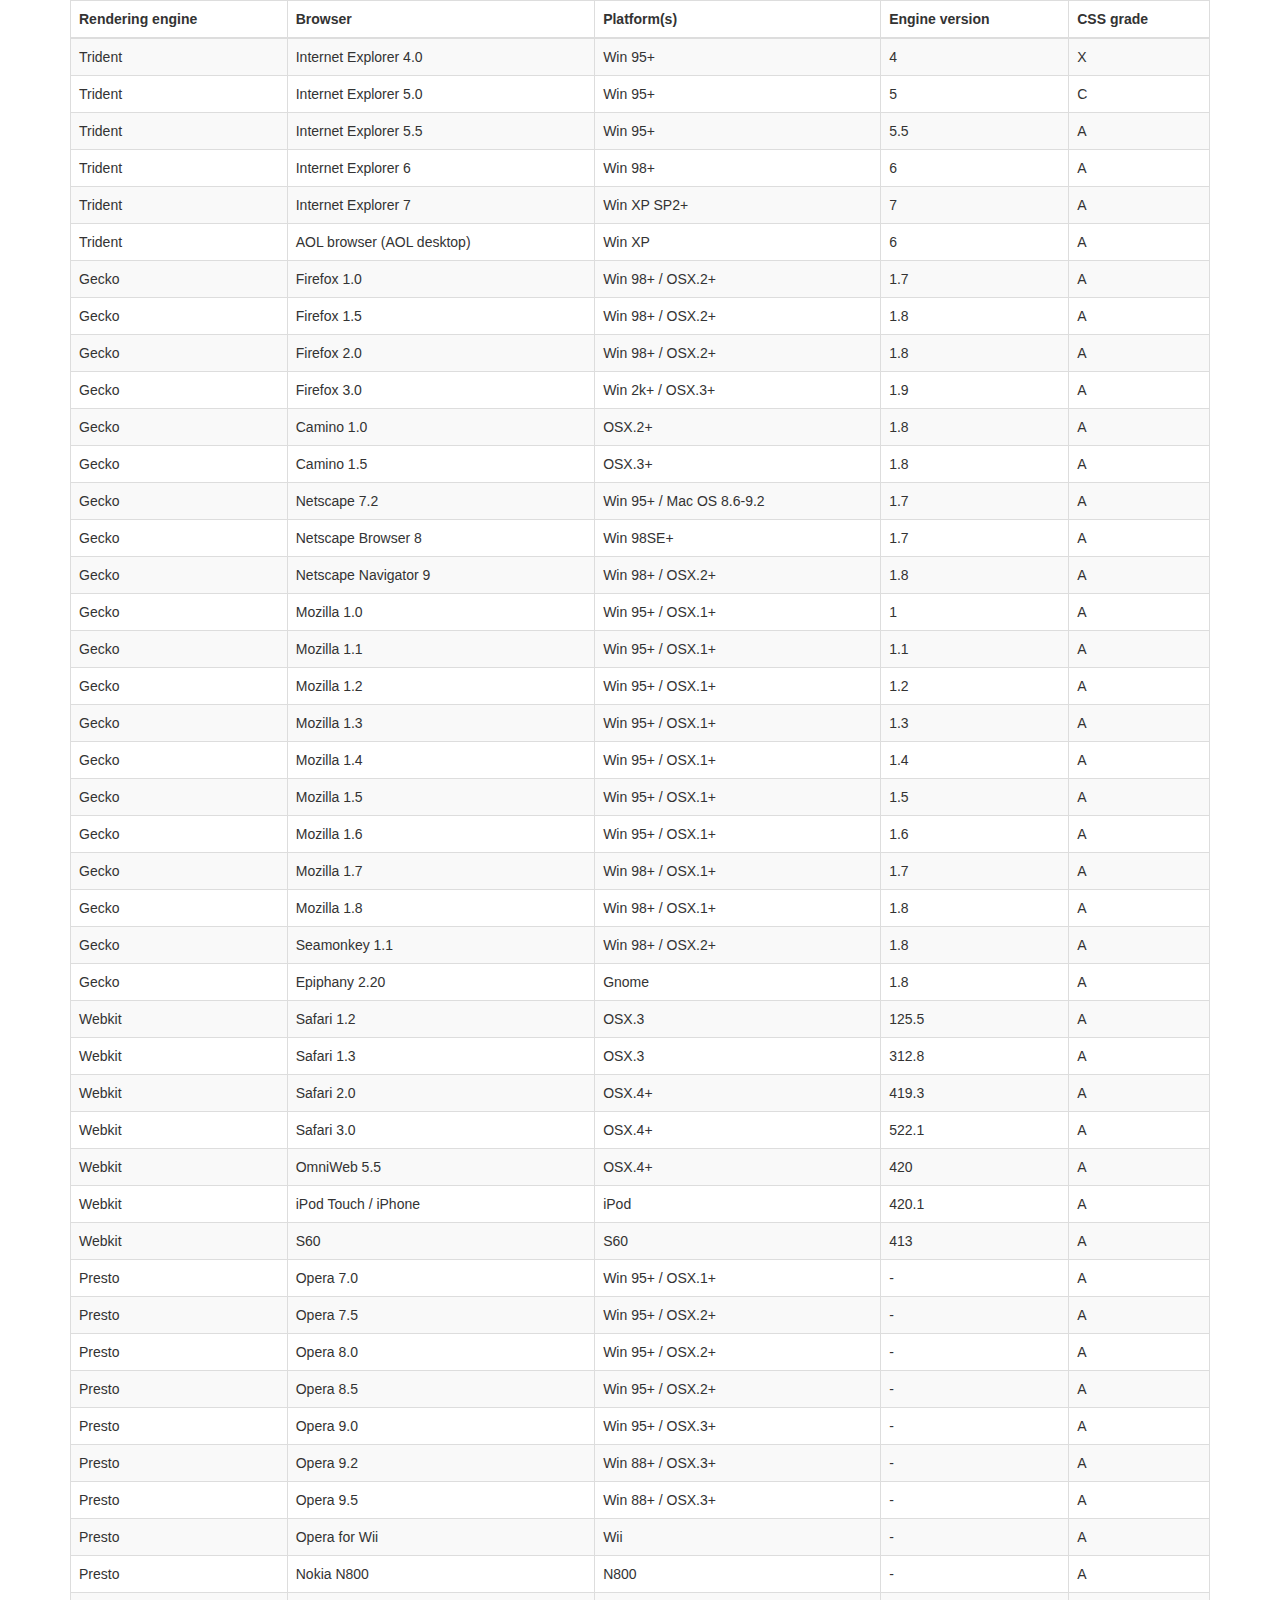
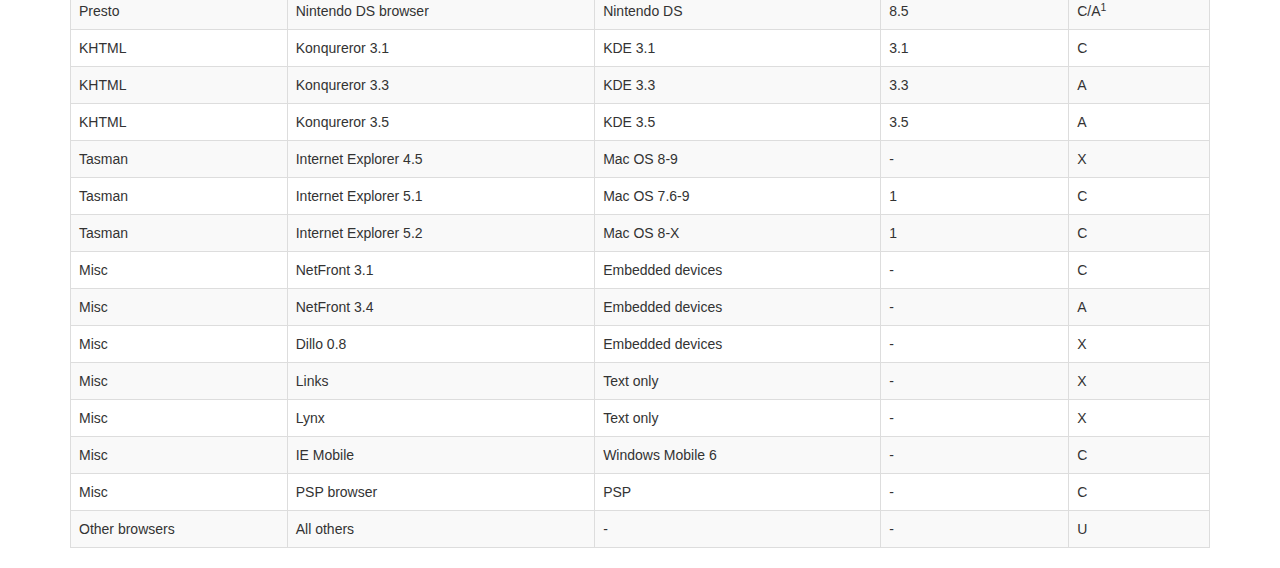
<file: SumaqPortal/libs/jquery/plugins/integration/bootstrap/3/index.html>
<!DOCTYPE HTML PUBLIC "-//W3C//DTD HTML 4.01//EN" "http://www.w3.org/TR/html4/strict.dtd">
<html>
	<head>
		<meta http-equiv="content-type" content="text/html; charset=utf-8" />
		
		<title>DataTables Bootstrap 3 example</title>

		<link rel="stylesheet" type="text/css" href="//maxcdn.bootstrapcdn.com/bootstrap/3.3.0/css/bootstrap.min.css">
		<link rel="stylesheet" type="text/css" href="dataTables.bootstrap.css">

		<script type="text/javascript" language="javascript" src="//code.jquery.com/jquery-1.11.1.min.js"></script>
		<script type="text/javascript" language="javascript" src="//cdn.datatables.net/1.10.3/js/jquery.dataTables.min.js"></script>
		<script type="text/javascript" language="javascript" src="dataTables.bootstrap.js"></script>
		<script type="text/javascript" charset="utf-8">
			$(document).ready(function() {
				$('#example').dataTable();
			} );
		</script>
	</head>
	<body>
		<div class="container">
			
<table cellpadding="0" cellspacing="0" border="0" class="table table-striped table-bordered" id="example">
	<thead>
		<tr>
			<th>Rendering engine</th>
			<th>Browser</th>
			<th>Platform(s)</th>
			<th>Engine version</th>
			<th>CSS grade</th>
		</tr>
	</thead>
	<tbody>
		<tr class="odd gradeX">
			<td>Trident</td>
			<td>Internet
				 Explorer 4.0</td>
			<td>Win 95+</td>
			<td class="center"> 4</td>
			<td class="center">X</td>
		</tr>
		<tr class="even gradeC">
			<td>Trident</td>
			<td>Internet
				 Explorer 5.0</td>
			<td>Win 95+</td>
			<td class="center">5</td>
			<td class="center">C</td>
		</tr>
		<tr class="odd gradeA">
			<td>Trident</td>
			<td>Internet
				 Explorer 5.5</td>
			<td>Win 95+</td>
			<td class="center">5.5</td>
			<td class="center">A</td>
		</tr>
		<tr class="even gradeA">
			<td>Trident</td>
			<td>Internet
				 Explorer 6</td>
			<td>Win 98+</td>
			<td class="center">6</td>
			<td class="center">A</td>
		</tr>
		<tr class="odd gradeA">
			<td>Trident</td>
			<td>Internet Explorer 7</td>
			<td>Win XP SP2+</td>
			<td class="center">7</td>
			<td class="center">A</td>
		</tr>
		<tr class="even gradeA">
			<td>Trident</td>
			<td>AOL browser (AOL desktop)</td>
			<td>Win XP</td>
			<td class="center">6</td>
			<td class="center">A</td>
		</tr>
		<tr class="gradeA">
			<td>Gecko</td>
			<td>Firefox 1.0</td>
			<td>Win 98+ / OSX.2+</td>
			<td class="center">1.7</td>
			<td class="center">A</td>
		</tr>
		<tr class="gradeA">
			<td>Gecko</td>
			<td>Firefox 1.5</td>
			<td>Win 98+ / OSX.2+</td>
			<td class="center">1.8</td>
			<td class="center">A</td>
		</tr>
		<tr class="gradeA">
			<td>Gecko</td>
			<td>Firefox 2.0</td>
			<td>Win 98+ / OSX.2+</td>
			<td class="center">1.8</td>
			<td class="center">A</td>
		</tr>
		<tr class="gradeA">
			<td>Gecko</td>
			<td>Firefox 3.0</td>
			<td>Win 2k+ / OSX.3+</td>
			<td class="center">1.9</td>
			<td class="center">A</td>
		</tr>
		<tr class="gradeA">
			<td>Gecko</td>
			<td>Camino 1.0</td>
			<td>OSX.2+</td>
			<td class="center">1.8</td>
			<td class="center">A</td>
		</tr>
		<tr class="gradeA">
			<td>Gecko</td>
			<td>Camino 1.5</td>
			<td>OSX.3+</td>
			<td class="center">1.8</td>
			<td class="center">A</td>
		</tr>
		<tr class="gradeA">
			<td>Gecko</td>
			<td>Netscape 7.2</td>
			<td>Win 95+ / Mac OS 8.6-9.2</td>
			<td class="center">1.7</td>
			<td class="center">A</td>
		</tr>
		<tr class="gradeA">
			<td>Gecko</td>
			<td>Netscape Browser 8</td>
			<td>Win 98SE+</td>
			<td class="center">1.7</td>
			<td class="center">A</td>
		</tr>
		<tr class="gradeA">
			<td>Gecko</td>
			<td>Netscape Navigator 9</td>
			<td>Win 98+ / OSX.2+</td>
			<td class="center">1.8</td>
			<td class="center">A</td>
		</tr>
		<tr class="gradeA">
			<td>Gecko</td>
			<td>Mozilla 1.0</td>
			<td>Win 95+ / OSX.1+</td>
			<td class="center">1</td>
			<td class="center">A</td>
		</tr>
		<tr class="gradeA">
			<td>Gecko</td>
			<td>Mozilla 1.1</td>
			<td>Win 95+ / OSX.1+</td>
			<td class="center">1.1</td>
			<td class="center">A</td>
		</tr>
		<tr class="gradeA">
			<td>Gecko</td>
			<td>Mozilla 1.2</td>
			<td>Win 95+ / OSX.1+</td>
			<td class="center">1.2</td>
			<td class="center">A</td>
		</tr>
		<tr class="gradeA">
			<td>Gecko</td>
			<td>Mozilla 1.3</td>
			<td>Win 95+ / OSX.1+</td>
			<td class="center">1.3</td>
			<td class="center">A</td>
		</tr>
		<tr class="gradeA">
			<td>Gecko</td>
			<td>Mozilla 1.4</td>
			<td>Win 95+ / OSX.1+</td>
			<td class="center">1.4</td>
			<td class="center">A</td>
		</tr>
		<tr class="gradeA">
			<td>Gecko</td>
			<td>Mozilla 1.5</td>
			<td>Win 95+ / OSX.1+</td>
			<td class="center">1.5</td>
			<td class="center">A</td>
		</tr>
		<tr class="gradeA">
			<td>Gecko</td>
			<td>Mozilla 1.6</td>
			<td>Win 95+ / OSX.1+</td>
			<td class="center">1.6</td>
			<td class="center">A</td>
		</tr>
		<tr class="gradeA">
			<td>Gecko</td>
			<td>Mozilla 1.7</td>
			<td>Win 98+ / OSX.1+</td>
			<td class="center">1.7</td>
			<td class="center">A</td>
		</tr>
		<tr class="gradeA">
			<td>Gecko</td>
			<td>Mozilla 1.8</td>
			<td>Win 98+ / OSX.1+</td>
			<td class="center">1.8</td>
			<td class="center">A</td>
		</tr>
		<tr class="gradeA">
			<td>Gecko</td>
			<td>Seamonkey 1.1</td>
			<td>Win 98+ / OSX.2+</td>
			<td class="center">1.8</td>
			<td class="center">A</td>
		</tr>
		<tr class="gradeA">
			<td>Gecko</td>
			<td>Epiphany 2.20</td>
			<td>Gnome</td>
			<td class="center">1.8</td>
			<td class="center">A</td>
		</tr>
		<tr class="gradeA">
			<td>Webkit</td>
			<td>Safari 1.2</td>
			<td>OSX.3</td>
			<td class="center">125.5</td>
			<td class="center">A</td>
		</tr>
		<tr class="gradeA">
			<td>Webkit</td>
			<td>Safari 1.3</td>
			<td>OSX.3</td>
			<td class="center">312.8</td>
			<td class="center">A</td>
		</tr>
		<tr class="gradeA">
			<td>Webkit</td>
			<td>Safari 2.0</td>
			<td>OSX.4+</td>
			<td class="center">419.3</td>
			<td class="center">A</td>
		</tr>
		<tr class="gradeA">
			<td>Webkit</td>
			<td>Safari 3.0</td>
			<td>OSX.4+</td>
			<td class="center">522.1</td>
			<td class="center">A</td>
		</tr>
		<tr class="gradeA">
			<td>Webkit</td>
			<td>OmniWeb 5.5</td>
			<td>OSX.4+</td>
			<td class="center">420</td>
			<td class="center">A</td>
		</tr>
		<tr class="gradeA">
			<td>Webkit</td>
			<td>iPod Touch / iPhone</td>
			<td>iPod</td>
			<td class="center">420.1</td>
			<td class="center">A</td>
		</tr>
		<tr class="gradeA">
			<td>Webkit</td>
			<td>S60</td>
			<td>S60</td>
			<td class="center">413</td>
			<td class="center">A</td>
		</tr>
		<tr class="gradeA">
			<td>Presto</td>
			<td>Opera 7.0</td>
			<td>Win 95+ / OSX.1+</td>
			<td class="center">-</td>
			<td class="center">A</td>
		</tr>
		<tr class="gradeA">
			<td>Presto</td>
			<td>Opera 7.5</td>
			<td>Win 95+ / OSX.2+</td>
			<td class="center">-</td>
			<td class="center">A</td>
		</tr>
		<tr class="gradeA">
			<td>Presto</td>
			<td>Opera 8.0</td>
			<td>Win 95+ / OSX.2+</td>
			<td class="center">-</td>
			<td class="center">A</td>
		</tr>
		<tr class="gradeA">
			<td>Presto</td>
			<td>Opera 8.5</td>
			<td>Win 95+ / OSX.2+</td>
			<td class="center">-</td>
			<td class="center">A</td>
		</tr>
		<tr class="gradeA">
			<td>Presto</td>
			<td>Opera 9.0</td>
			<td>Win 95+ / OSX.3+</td>
			<td class="center">-</td>
			<td class="center">A</td>
		</tr>
		<tr class="gradeA">
			<td>Presto</td>
			<td>Opera 9.2</td>
			<td>Win 88+ / OSX.3+</td>
			<td class="center">-</td>
			<td class="center">A</td>
		</tr>
		<tr class="gradeA">
			<td>Presto</td>
			<td>Opera 9.5</td>
			<td>Win 88+ / OSX.3+</td>
			<td class="center">-</td>
			<td class="center">A</td>
		</tr>
		<tr class="gradeA">
			<td>Presto</td>
			<td>Opera for Wii</td>
			<td>Wii</td>
			<td class="center">-</td>
			<td class="center">A</td>
		</tr>
		<tr class="gradeA">
			<td>Presto</td>
			<td>Nokia N800</td>
			<td>N800</td>
			<td class="center">-</td>
			<td class="center">A</td>
		</tr>
		<tr class="gradeA">
			<td>Presto</td>
			<td>Nintendo DS browser</td>
			<td>Nintendo DS</td>
			<td class="center">8.5</td>
			<td class="center">C/A<sup>1</sup></td>
		</tr>
		<tr class="gradeC">
			<td>KHTML</td>
			<td>Konqureror 3.1</td>
			<td>KDE 3.1</td>
			<td class="center">3.1</td>
			<td class="center">C</td>
		</tr>
		<tr class="gradeA">
			<td>KHTML</td>
			<td>Konqureror 3.3</td>
			<td>KDE 3.3</td>
			<td class="center">3.3</td>
			<td class="center">A</td>
		</tr>
		<tr class="gradeA">
			<td>KHTML</td>
			<td>Konqureror 3.5</td>
			<td>KDE 3.5</td>
			<td class="center">3.5</td>
			<td class="center">A</td>
		</tr>
		<tr class="gradeX">
			<td>Tasman</td>
			<td>Internet Explorer 4.5</td>
			<td>Mac OS 8-9</td>
			<td class="center">-</td>
			<td class="center">X</td>
		</tr>
		<tr class="gradeC">
			<td>Tasman</td>
			<td>Internet Explorer 5.1</td>
			<td>Mac OS 7.6-9</td>
			<td class="center">1</td>
			<td class="center">C</td>
		</tr>
		<tr class="gradeC">
			<td>Tasman</td>
			<td>Internet Explorer 5.2</td>
			<td>Mac OS 8-X</td>
			<td class="center">1</td>
			<td class="center">C</td>
		</tr>
		<tr class="gradeA">
			<td>Misc</td>
			<td>NetFront 3.1</td>
			<td>Embedded devices</td>
			<td class="center">-</td>
			<td class="center">C</td>
		</tr>
		<tr class="gradeA">
			<td>Misc</td>
			<td>NetFront 3.4</td>
			<td>Embedded devices</td>
			<td class="center">-</td>
			<td class="center">A</td>
		</tr>
		<tr class="gradeX">
			<td>Misc</td>
			<td>Dillo 0.8</td>
			<td>Embedded devices</td>
			<td class="center">-</td>
			<td class="center">X</td>
		</tr>
		<tr class="gradeX">
			<td>Misc</td>
			<td>Links</td>
			<td>Text only</td>
			<td class="center">-</td>
			<td class="center">X</td>
		</tr>
		<tr class="gradeX">
			<td>Misc</td>
			<td>Lynx</td>
			<td>Text only</td>
			<td class="center">-</td>
			<td class="center">X</td>
		</tr>
		<tr class="gradeC">
			<td>Misc</td>
			<td>IE Mobile</td>
			<td>Windows Mobile 6</td>
			<td class="center">-</td>
			<td class="center">C</td>
		</tr>
		<tr class="gradeC">
			<td>Misc</td>
			<td>PSP browser</td>
			<td>PSP</td>
			<td class="center">-</td>
			<td class="center">C</td>
		</tr>
		<tr class="gradeU">
			<td>Other browsers</td>
			<td>All others</td>
			<td>-</td>
			<td class="center">-</td>
			<td class="center">U</td>
		</tr>
	</tbody>
</table>
			
		</div>
	</body>
</html>
</file>
